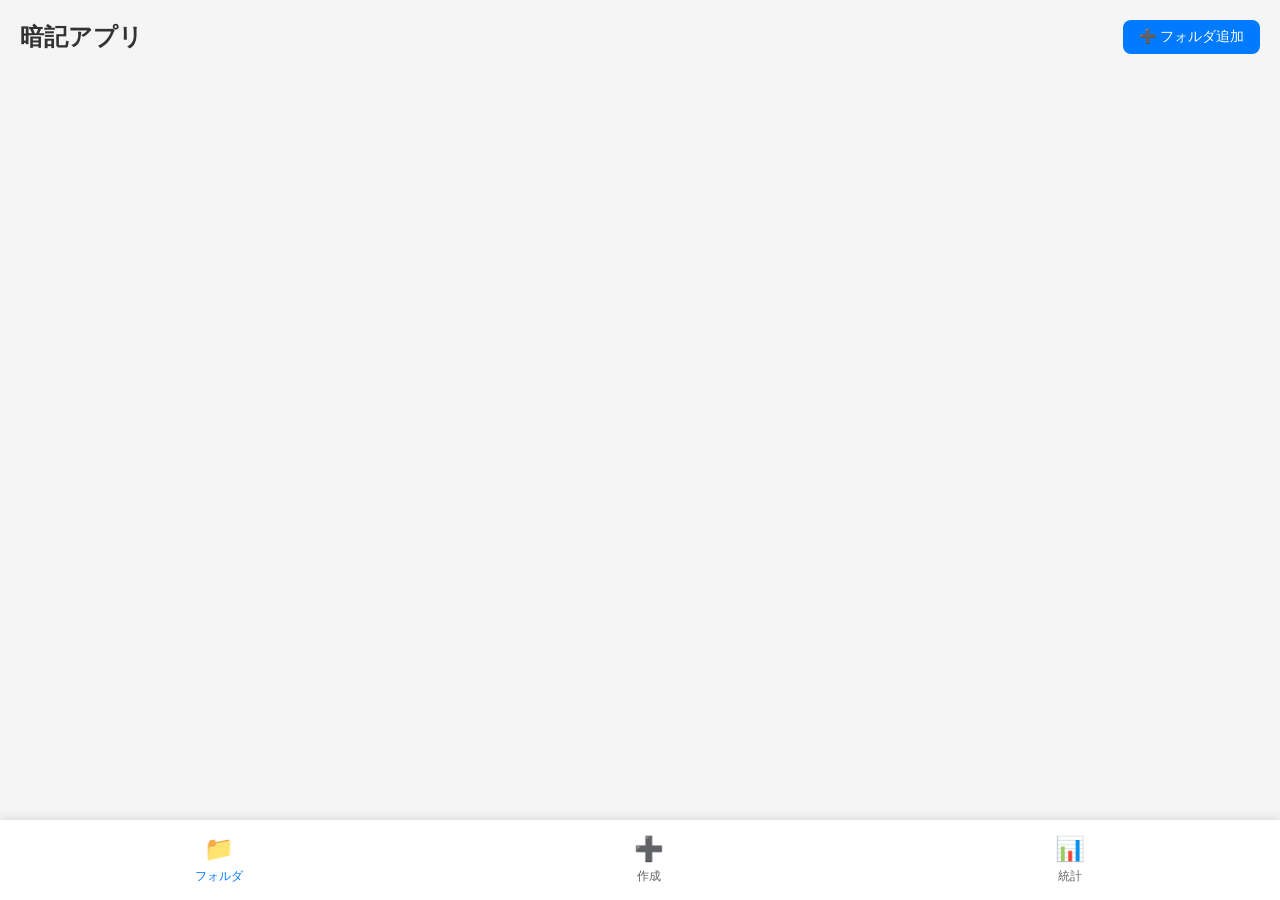
<file: index (3).html>
<!DOCTYPE html>
<html lang="ja">
<head>
    <meta charset="UTF-8">
    <meta name="viewport" content="width=device-width, initial-scale=1.0">
    <title>暗記アプリ</title>
    <link rel="stylesheet" href="styles.css">
</head>
<body>
    <!-- ナビゲーション -->
    <nav class="bottom-nav">
        <button class="nav-btn active" data-view="folders">
            <span>📁</span>
            <span>フォルダ</span>
        </button>
        <button class="nav-btn" data-view="create">
            <span>➕</span>
            <span>作成</span>
        </button>
        <button class="nav-btn" data-view="stats">
            <span>📊</span>
            <span>統計</span>
        </button>
    </nav>

    <!-- フォルダ一覧画面 -->
    <div id="folders-view" class="view active">
        <div class="header">
            <h1>暗記アプリ</h1>
            <button id="add-folder-btn" class="icon-btn">➕ フォルダ追加</button>
        </div>
        <div id="folders-list" class="folders-list"></div>
    </div>

    <!-- カード作成画面 -->
    <div id="create-view" class="view">
        <div class="header">
            <h1>カード作成</h1>
        </div>
        <div class="create-form">
            <div class="form-group">
                <label>フォルダ選択</label>
                <select id="folder-select" class="input"></select>
            </div>
            
            <div class="form-group">
                <label>モード選択</label>
                <div class="mode-tabs">
                    <button class="mode-tab active" data-mode="fillblank">穴埋め</button>
                    <button class="mode-tab" data-mode="fulltext">全文暗記</button>
                </div>
            </div>

            <div id="fillblank-mode" class="mode-content active">
                <div class="form-group">
                    <label>問題文</label>
                    <textarea id="question" class="input" rows="4" placeholder="例：所得税法第○条では、【居住者】に対して【所得税】を課すと規定されている。&#10;&#10;【】で囲んだ部分が赤シートで隠れます"></textarea>
                </div>
            </div>

            <div id="fulltext-mode" class="mode-content">
                <div class="form-group">
                    <label>タイトル</label>
                    <input type="text" id="title-fulltext" class="input" placeholder="例：所得税法第7条">
                </div>
                <div class="form-group">
                    <label>暗記する文章</label>
                    <textarea id="fulltext" class="input" rows="6" placeholder="条文や定義を入力してください"></textarea>
                </div>
            </div>

            <div class="form-group">
                <label>タグ（カンマ区切り）</label>
                <input type="text" id="tags" class="input" placeholder="例：所得税法, 第7条, 要件">
            </div>

            <button id="save-card-btn" class="primary-btn">カードを保存</button>
        </div>
    </div>

    <!-- 統計画面（後で実装） -->
    <div id="stats-view" class="view">
        <div class="header">
            <h1>統計</h1>
        </div>
        <div class="stats-content">
            <p>統計機能は後ほど実装します</p>
        </div>
    </div>

    <!-- カード一覧画面 -->
    <div id="cards-list-view" class="view">
        <div class="header">
            <button id="back-to-folders" class="back-btn">← 戻る</button>
            <h1 id="folder-title"></h1>
            <button id="start-study-btn" class="icon-btn">学習開始</button>
        </div>
        <div id="cards-list" class="cards-list"></div>
    </div>

    <!-- 学習画面 -->
    <div id="study-view" class="view">
        <div class="header">
            <button id="back-to-cards" class="back-btn">← 終了</button>
            <div class="progress">
                <span id="current-card">1</span> / <span id="total-cards">10</span>
            </div>
            <div id="timer-display" class="timer">--:--</div>
        </div>

        <div class="study-content">
            <div id="card-display" class="card-display">
                <!-- カード内容がここに表示される -->
            </div>

            <div class="swipe-hint">
                ← スワイプで戻る | スワイプで進む →
            </div>
        </div>

        <div class="study-controls">
            <button id="prev-blank-btn" class="control-btn">← 前へ</button>
            <button id="next-blank-btn" class="control-btn">次へ →</button>
        </div>
    </div>

    <!-- タイマー設定モーダル -->
    <div id="timer-modal" class="modal">
        <div class="modal-content">
            <h2>タイマー設定</h2>
            <div class="timer-presets">
                <button class="preset-btn" data-minutes="10">10分</button>
                <button class="preset-btn" data-minutes="15">15分</button>
                <button class="preset-btn" data-minutes="30">30分</button>
            </div>
            <div class="custom-timer">
                <input type="number" id="custom-minutes" min="1" max="120" placeholder="分">
                <button id="custom-timer-btn">カスタム設定</button>
            </div>
            <button id="no-timer-btn" class="secondary-btn">タイマーなしで開始</button>
            <button id="close-timer-modal" class="close-btn">キャンセル</button>
        </div>
    </div>

    <!-- フォルダ作成モーダル -->
    <div id="folder-modal" class="modal">
        <div class="modal-content">
            <h2>新しいフォルダ</h2>
            <input type="text" id="folder-name" class="input" placeholder="フォルダ名を入力">
            <div class="modal-buttons">
                <button id="save-folder-btn" class="primary-btn">作成</button>
                <button id="close-folder-modal" class="secondary-btn">キャンセル</button>
            </div>
        </div>
    </div>

    <script src="app.js"></script>
</body>
</html>
</file>
<file: styles.css>
* {
    margin: 0;
    padding: 0;
    box-sizing: border-box;
}

body {
    font-family: -apple-system, BlinkMacSystemFont, 'Segoe UI', 'Hiragino Sans', sans-serif;
    background: #f5f5f5;
    padding-bottom: 70px;
    overflow-x: hidden;
}

/* ナビゲーション */
.bottom-nav {
    position: fixed;
    bottom: 0;
    left: 0;
    right: 0;
    background: white;
    display: flex;
    justify-content: space-around;
    padding: 10px 0;
    box-shadow: 0 -2px 10px rgba(0,0,0,0.1);
    z-index: 100;
}

.nav-btn {
    background: none;
    border: none;
    display: flex;
    flex-direction: column;
    align-items: center;
    gap: 5px;
    padding: 5px 20px;
    cursor: pointer;
    color: #666;
    font-size: 12px;
    transition: color 0.3s;
}

.nav-btn span:first-child {
    font-size: 24px;
}

.nav-btn.active {
    color: #007AFF;
}

/* ビュー */
.view {
    display: none;
    padding: 20px;
    padding-bottom: 80px;
}

.view.active {
    display: block;
}

/* ヘッダー */
.header {
    display: flex;
    align-items: center;
    justify-content: space-between;
    margin-bottom: 20px;
    gap: 10px;
}

.header h1 {
    font-size: 24px;
    color: #333;
    flex: 1;
}

.back-btn {
    background: none;
    border: none;
    font-size: 16px;
    color: #007AFF;
    cursor: pointer;
    padding: 5px 10px;
}

.icon-btn {
    background: #007AFF;
    color: white;
    border: none;
    padding: 8px 16px;
    border-radius: 8px;
    cursor: pointer;
    font-size: 14px;
    white-space: nowrap;
}

.primary-btn {
    background: #007AFF;
    color: white;
    border: none;
    padding: 12px 24px;
    border-radius: 8px;
    cursor: pointer;
    font-size: 16px;
    width: 100%;
    margin-top: 20px;
}

.secondary-btn {
    background: #f0f0f0;
    color: #333;
    border: none;
    padding: 12px 24px;
    border-radius: 8px;
    cursor: pointer;
    font-size: 16px;
    width: 100%;
    margin-top: 10px;
}

/* フォルダ一覧 */
.folders-list {
    display: grid;
    gap: 15px;
}

.folder-item {
    background: white;
    padding: 20px;
    border-radius: 12px;
    box-shadow: 0 2px 8px rgba(0,0,0,0.1);
    cursor: pointer;
    transition: transform 0.2s;
}

.folder-item:active {
    transform: scale(0.98);
}

.folder-item h3 {
    font-size: 18px;
    color: #333;
    margin-bottom: 8px;
}

.folder-item p {
    font-size: 14px;
    color: #666;
}

/* カード作成フォーム */
.create-form {
    background: white;
    padding: 20px;
    border-radius: 12px;
    box-shadow: 0 2px 8px rgba(0,0,0,0.1);
}

.form-group {
    margin-bottom: 20px;
}

.form-group label {
    display: block;
    margin-bottom: 8px;
    font-weight: 600;
    color: #333;
    font-size: 14px;
}

.input {
    width: 100%;
    padding: 12px;
    border: 1px solid #ddd;
    border-radius: 8px;
    font-size: 16px;
    font-family: inherit;
}

textarea.input {
    resize: vertical;
    min-height: 100px;
}

/* モードタブ */
.mode-tabs {
    display: flex;
    gap: 10px;
}

.mode-tab {
    flex: 1;
    padding: 10px;
    background: #f0f0f0;
    border: none;
    border-radius: 8px;
    cursor: pointer;
    font-size: 14px;
    transition: background 0.3s;
}

.mode-tab.active {
    background: #007AFF;
    color: white;
}

.mode-content {
    display: none;
}

.mode-content.active {
    display: block;
}

/* カード一覧 */
.cards-list {
    display: grid;
    gap: 15px;
}

.card-item {
    background: white;
    padding: 15px;
    border-radius: 12px;
    box-shadow: 0 2px 8px rgba(0,0,0,0.1);
}

.card-item-header {
    display: flex;
    justify-content: space-between;
    align-items: center;
    margin-bottom: 10px;
}

.card-mode-badge {
    background: #007AFF;
    color: white;
    padding: 4px 8px;
    border-radius: 4px;
    font-size: 12px;
}

.card-item-content {
    color: #333;
    font-size: 14px;
    line-height: 1.6;
}

.card-tags {
    display: flex;
    flex-wrap: wrap;
    gap: 5px;
    margin-top: 10px;
}

.tag {
    background: #f0f0f0;
    padding: 4px 8px;
    border-radius: 4px;
    font-size: 12px;
    color: #666;
}

/* 学習画面 */
.progress {
    font-size: 16px;
    color: #007AFF;
    font-weight: 600;
}

.timer {
    font-size: 16px;
    font-weight: 600;
    color: #FF3B30;
}

.study-content {
    padding: 10px 0;
    cursor: pointer;
    -webkit-tap-highlight-color: transparent;
    -webkit-touch-callout: none;
    -webkit-user-select: none;
    user-select: none;
}

.card-display {
    background: white;
    padding: 30px 20px;
    border-radius: 12px;
    box-shadow: 0 2px 8px rgba(0,0,0,0.1);
    min-height: 50vh;
    font-size: 18px;
    line-height: 1.8;
    color: #333;
    position: relative;
    touch-action: pan-x pan-y;
}

#study-view {
    -webkit-tap-highlight-color: transparent;
    -webkit-touch-callout: none;
    -webkit-user-select: none;
    user-select: none;
}

.blank {
    background: #FFD700;
    padding: 2px 8px;
    border-radius: 4px;
    display: inline-block;
    min-width: 80px;
    text-align: center;
    transition: all 0.3s;
}

.blank.hidden {
    background: #FF6B6B;
    color: transparent;
    user-select: none;
}

.blank.revealed {
    background: #51CF66;
}

.fulltext-char {
    display: inline-block;
    transition: all 0.3s;
}

.fulltext-char.hidden {
    color: transparent;
    background: #FF6B6B;
    border-radius: 2px;
}

.fulltext-char.revealed {
    color: #333;
    background: #51CF66;
    border-radius: 2px;
}

.swipe-hint {
    text-align: center;
    color: #999;
    font-size: 14px;
    margin-top: 20px;
}

.study-controls {
    display: flex;
    gap: 10px;
    margin-top: 20px;
}

.control-btn {
    flex: 1;
    padding: 12px;
    background: #007AFF;
    color: white;
    border: none;
    border-radius: 8px;
    cursor: pointer;
    font-size: 16px;
}

/* モーダル */
.modal {
    display: none;
    position: fixed;
    top: 0;
    left: 0;
    right: 0;
    bottom: 0;
    background: rgba(0,0,0,0.5);
    z-index: 200;
    align-items: center;
    justify-content: center;
}

.modal.active {
    display: flex;
}

.modal-content {
    background: white;
    padding: 30px;
    border-radius: 12px;
    width: 90%;
    max-width: 400px;
}

.modal-content h2 {
    margin-bottom: 20px;
    color: #333;
}

.timer-presets {
    display: grid;
    grid-template-columns: repeat(3, 1fr);
    gap: 10px;
    margin-bottom: 15px;
}

.preset-btn {
    padding: 15px;
    background: #007AFF;
    color: white;
    border: none;
    border-radius: 8px;
    cursor: pointer;
    font-size: 16px;
}

.custom-timer {
    display: flex;
    gap: 10px;
    margin-bottom: 15px;
}

.custom-timer input {
    flex: 1;
    padding: 12px;
    border: 1px solid #ddd;
    border-radius: 8px;
    font-size: 16px;
}

#custom-timer-btn {
    padding: 12px 20px;
    background: #34C759;
    color: white;
    border: none;
    border-radius: 8px;
    cursor: pointer;
    white-space: nowrap;
}

.modal-buttons {
    display: flex;
    flex-direction: column;
    gap: 10px;
}

.close-btn {
    background: #f0f0f0;
    color: #333;
    border: none;
    padding: 10px;
    border-radius: 8px;
    cursor: pointer;
    margin-top: 10px;
}

/* 認証画面 */
.auth-container {
    min-height: 100vh;
    display: flex;
    align-items: center;
    justify-content: center;
    padding: 20px;
    background: linear-gradient(135deg, #667eea 0%, #764ba2 100%);
}

.auth-container.hidden {
    display: none;
}

.auth-box {
    background: white;
    padding: 40px 30px;
    border-radius: 16px;
    box-shadow: 0 10px 40px rgba(0,0,0,0.2);
    width: 100%;
    max-width: 400px;
    text-align: center;
}

.auth-box h1 {
    font-size: 28px;
    color: #333;
    margin-bottom: 10px;
}

.auth-subtitle {
    color: #666;
    font-size: 14px;
    margin-bottom: 30px;
}

.auth-tabs {
    display: flex;
    gap: 10px;
    margin-bottom: 25px;
}

.auth-tab {
    flex: 1;
    padding: 12px;
    background: #f0f0f0;
    border: none;
    border-radius: 8px;
    cursor: pointer;
    font-size: 14px;
    font-weight: 600;
    transition: all 0.3s;
}

.auth-tab.active {
    background: #007AFF;
    color: white;
}

.auth-form {
    display: none;
}

.auth-form.active {
    display: block;
}

.auth-form .form-group {
    text-align: left;
    margin-bottom: 15px;
}

.auth-form .form-group label {
    font-size: 13px;
    color: #555;
}

.auth-error {
    display: none;
    background: #FFE5E5;
    color: #D32F2F;
    padding: 12px;
    border-radius: 8px;
    margin-top: 15px;
    font-size: 14px;
}

.auth-loading {
    display: none;
    color: #007AFF;
    font-size: 14px;
    margin-top: 15px;
}

/* メインアプリ */
.main-app {
    display: block;
}

.main-app.hidden {
    display: none;
}

/* ヘッダーボタン */
.header-buttons {
    display: flex;
    gap: 10px;
    align-items: center;
}

.logout-btn {
    background: none;
    border: none;
    font-size: 20px;
    cursor: pointer;
    padding: 5px;
    opacity: 0.7;
    transition: opacity 0.2s;
}

.logout-btn:hover {
    opacity: 1;
}

/* 編集モーダル */
.modal-content-large {
    max-width: 500px;
    max-height: 90vh;
    overflow-y: auto;
}

.delete-btn {
    background: #FF3B30;
    color: white;
    border: none;
    padding: 12px 24px;
    border-radius: 8px;
    cursor: pointer;
    font-size: 16px;
    width: 100%;
    margin-top: 10px;
}

.delete-btn:hover {
    background: #D32F2F;
}

/* カード編集ボタン */
.card-item {
    position: relative;
}

.card-edit-btn {
    position: absolute;
    top: 10px;
    right: 10px;
    background: #f0f0f0;
    border: none;
    padding: 5px 10px;
    border-radius: 6px;
    cursor: pointer;
    font-size: 12px;
    color: #666;
    transition: all 0.2s;
}

.card-edit-btn:hover {
    background: #007AFF;
    color: white;
}

/* 長押しヒント */
.swipe-hint {
    text-align: center;
    color: #999;
    font-size: 13px;
    margin-top: 15px;
    line-height: 1.6;
}

/* レスポンシブ */
@media (max-width: 480px) {
    .header h1 {
        font-size: 20px;
    }

    .card-display {
        font-size: 16px;
        padding: 20px 15px;
        min-height: 300px;
    }

    .auth-box {
        padding: 30px 20px;
    }

    .auth-box h1 {
        font-size: 24px;
    }
}
</file>
